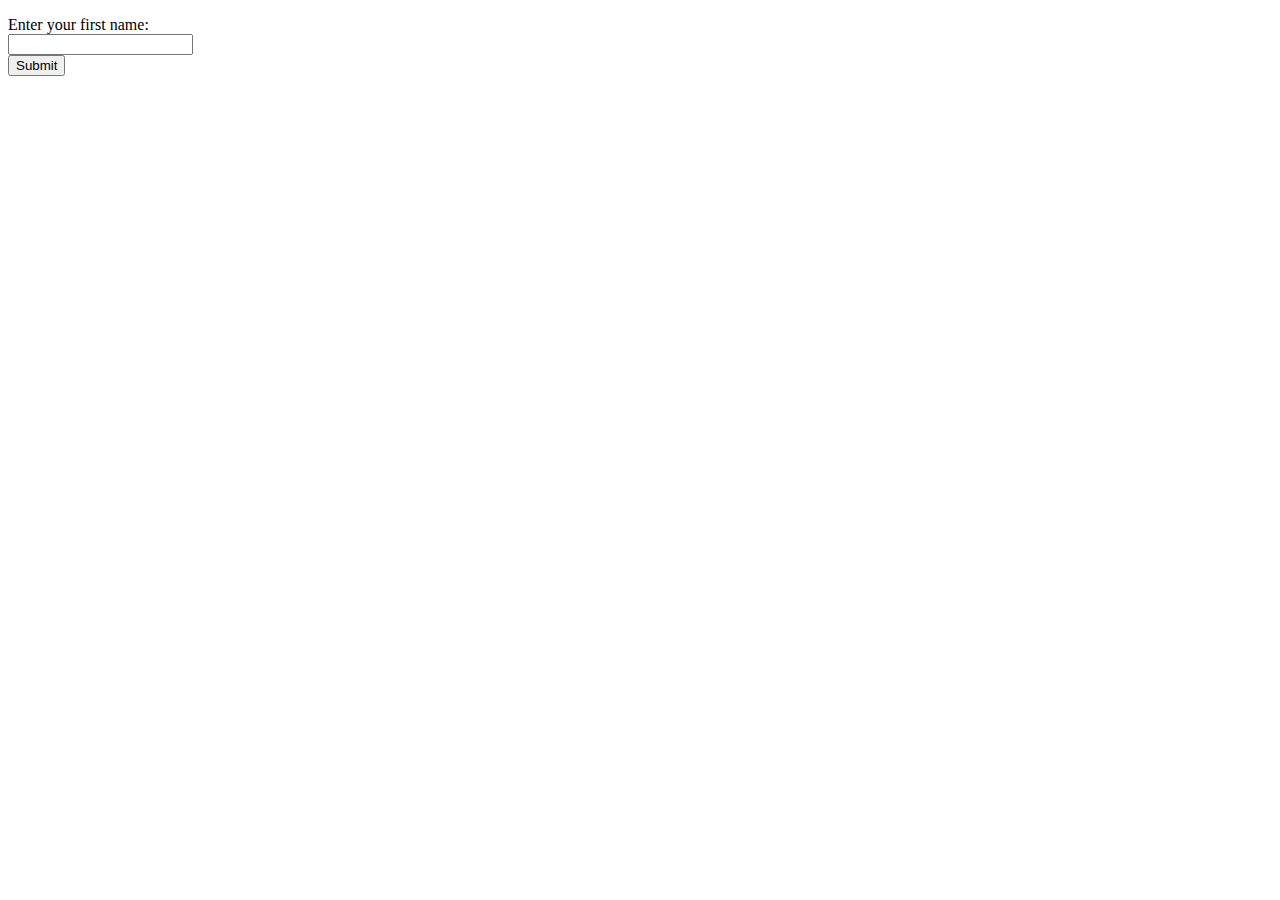
<file: 04-user-input/index.html>
<!DOCTYPE html>
<html lang="en">
  <head>
    <meta charset="UTF-8" />
    <meta http-equiv="X-UA-Compatible" content="IE=edge" />
    <meta name="viewport" content="width=device-width, initial-scale=1.0" />
    <title>User Input</title>
  </head>
  <body>
    <p id="name"></p>

    <label for="firstname">Enter your first name:</label><br />
    <input type="text" id="firstname" /><br />
    <button type="button" id="submit-button">Submit</button>
    <script src="index.js"></script>
  </body>
</html>
</file>
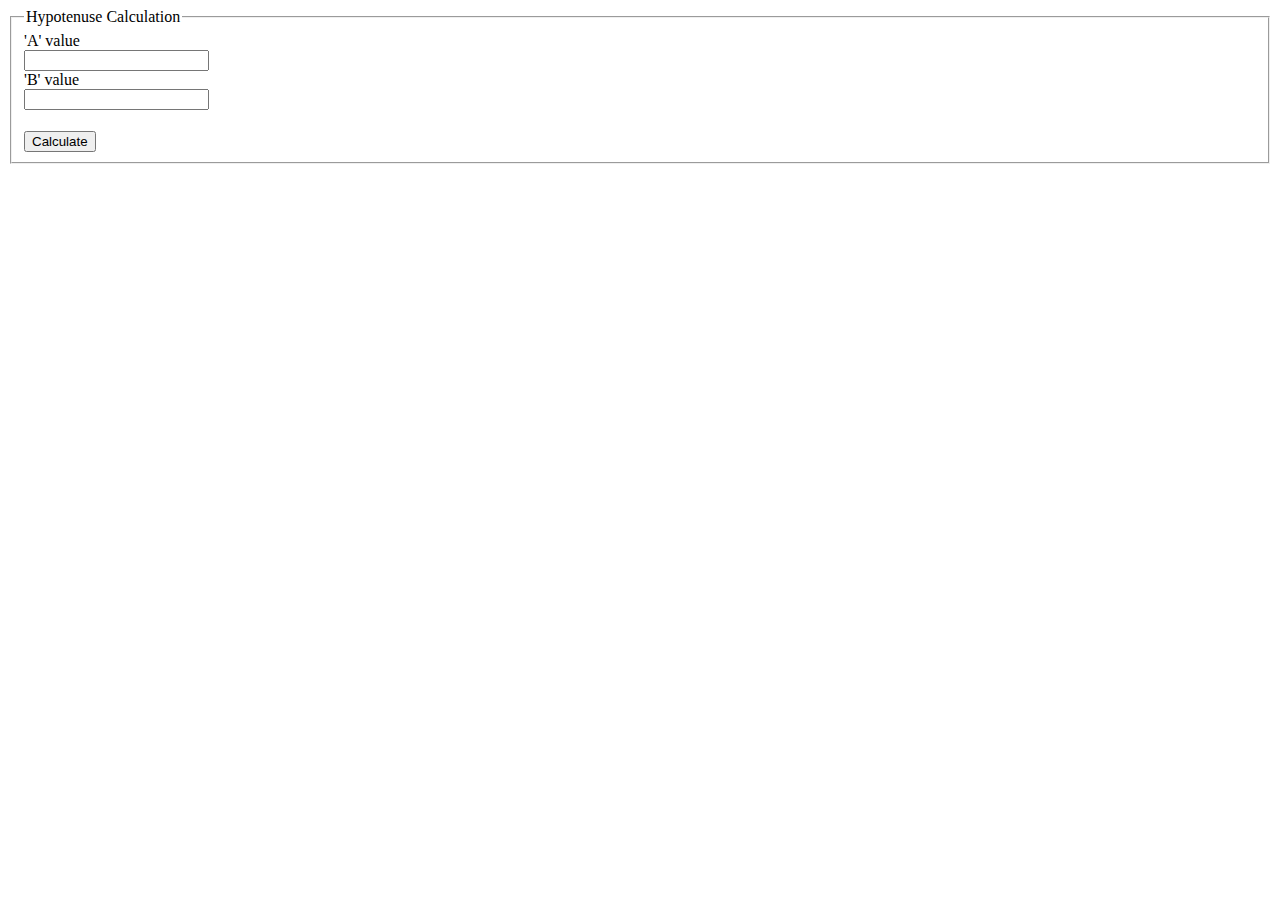
<file: 08-calc-pratice/index.html>
<!DOCTYPE html>
<html lang="en">
  <head>
    <meta charset="UTF-8" />
    <meta http-equiv="X-UA-Compatible" content="IE=edge" />
    <meta name="viewport" content="width=device-width, initial-scale=1.0" />
    <title>08 - Calc Pratice</title>
  </head>
  <body>
    <fieldset>
        <legend>Hypotenuse Calculation</legend>
        <div>
          <label for="a-value">'A' value</label><br />
          <input type="number" min="0" name="a-value" id="a-value" required />
        </div>
        <div>
          <label for="b-value">'B' value</label><br />
          <input type="number" min="0" name="b-value" id="b-value" required />
        </div>
        <h1 id="result"></h1>
        <button id="calc-button" type="button">Calculate</button>
    </fieldset>

    <script src="index.js"></script>
  </body>
</html>
</file>
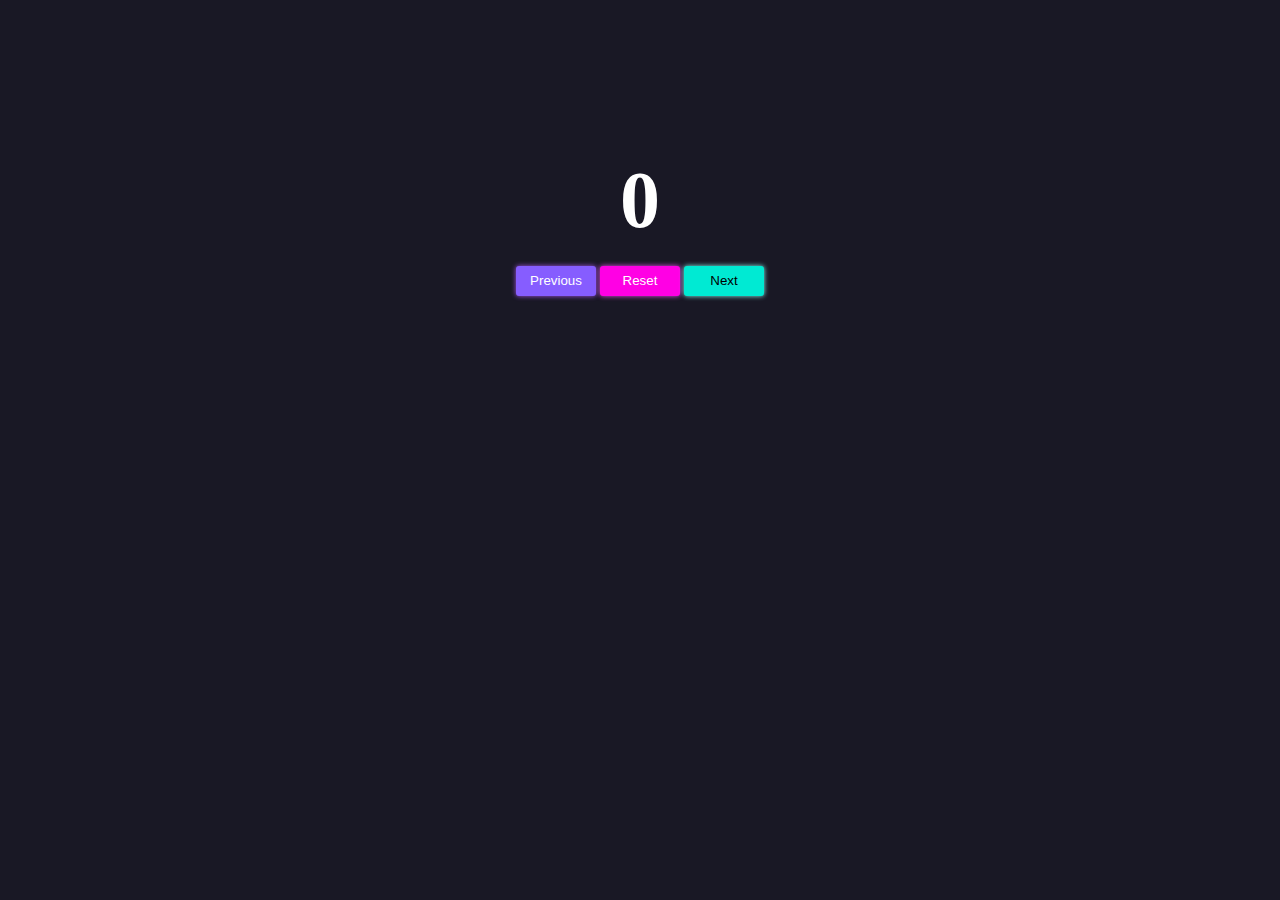
<file: 09-click-counter/index.html>
<!DOCTYPE html>
<html lang="en">
  <head>
    <meta charset="UTF-8" />
    <meta http-equiv="X-UA-Compatible" content="IE=edge" />
    <meta name="viewport" content="width=device-width, initial-scale=1.0" />
    <title>09 - Click Counter</title>

    <link rel="stylesheet" href="index.css" />
  </head>
  <body>
    <main>
      <h1 id="counter">0</h1>
      <div>
        <button id="previous-button">Previous</button>
        <button id="reset-button">Reset</button>
        <button id="next-button">Next</button>
      </div>
    </main>

    <script src="index.js"></script>
  </body>
</html>
</file>
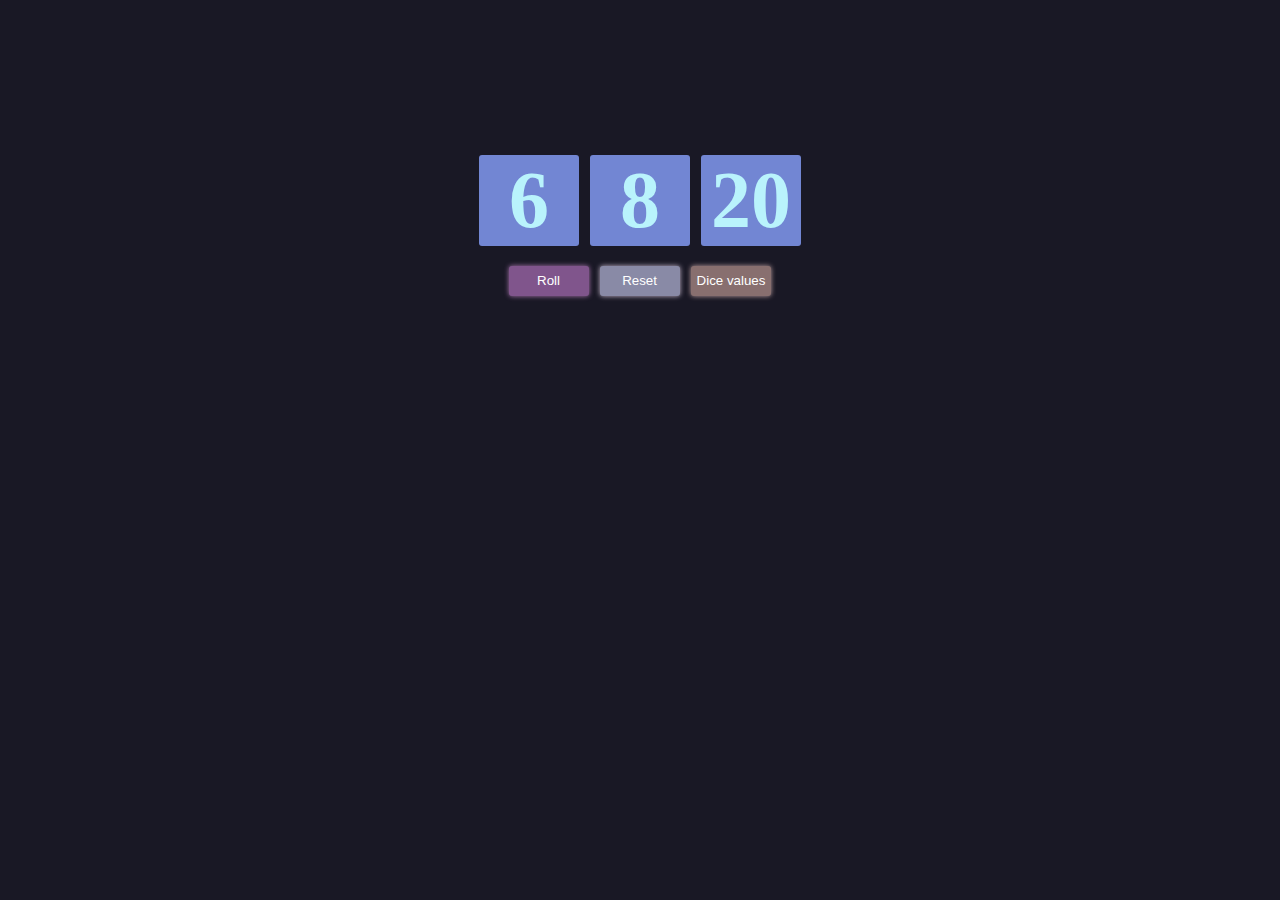
<file: 10-random-number-generator/index.html>
<!DOCTYPE html>
<html lang="en">
  <head>
    <meta charset="UTF-8" />
    <meta http-equiv="X-UA-Compatible" content="IE=edge" />
    <meta name="viewport" content="width=device-width, initial-scale=1.0" />
    <title>09 - Click Counter</title>

    <link rel="stylesheet" href="index.css" />
  </head>
  <body>
    <main>
      <div class="dice-labels">
        <h1 id="dice-6">6</h1>
        <h1 id="dice-8">8</h1>
        <h1 id="dice-20">20</h1>
      </div>
      <div class="buttons">
        <button id="roll-button">Roll</button>
        <button id="reset-button">Reset</button>
        <button id="values-button">Dice values</button>
      </div>
    </main>

    <script src="index.js"></script>
  </body>
</html>
</file>
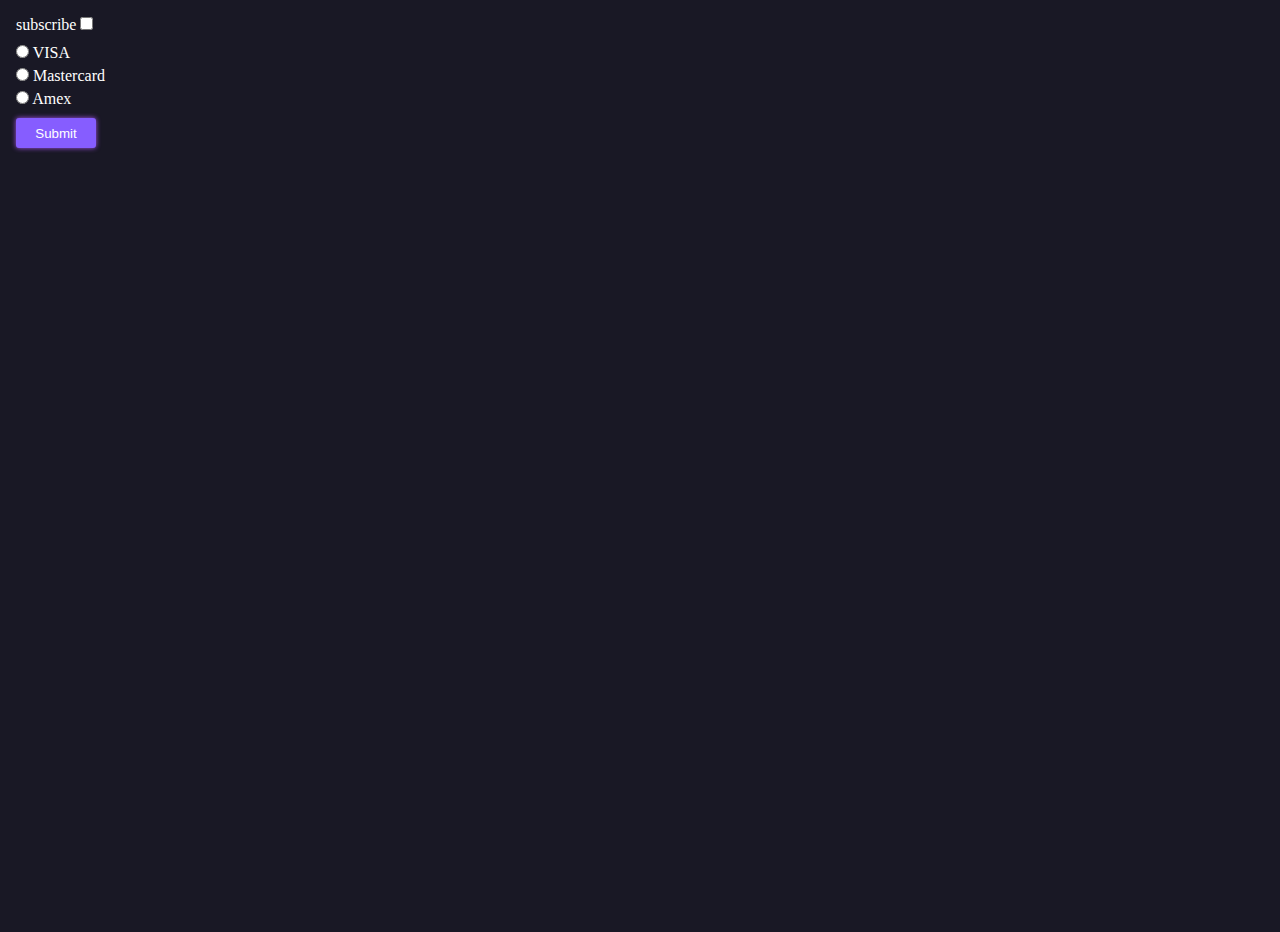
<file: 15-checked-property/index.html>
<!DOCTYPE html>
<html lang="en">
  <head>
    <meta charset="UTF-8" />
    <meta http-equiv="X-UA-Compatible" content="IE=edge" />
    <meta name="viewport" content="width=device-width, initial-scale=1.0" />
    <title>15 - Checked property</title>
    <link rel="stylesheet" href="index.css" />
  </head>
  <body>
    <div>
      <div>
        <label for="my-checkbox">subscribe</label>
        <input type="checkbox" id="my-checkbox" />
      </div>
      <div class="card-container">
        <div>
          <input type="radio" name="card" id="visa-opt" />
          <label for="visa-opt">VISA</label>
        </div>
        <div>
          <input type="radio" name="card" id="mastercard-opt" />
          <label for="mastercard-opt">Mastercard</label>
        </div>
        <div>
          <input type="radio" name="card" id="amex-opt" />
          <label for="amex-opt">Amex</label>
        </div>
      </div>
      <button class="btn" id="my-button" type="submit">Submit</button>
    </div>
    <script src="index.js"></script>
  </body>
</html>
</file>
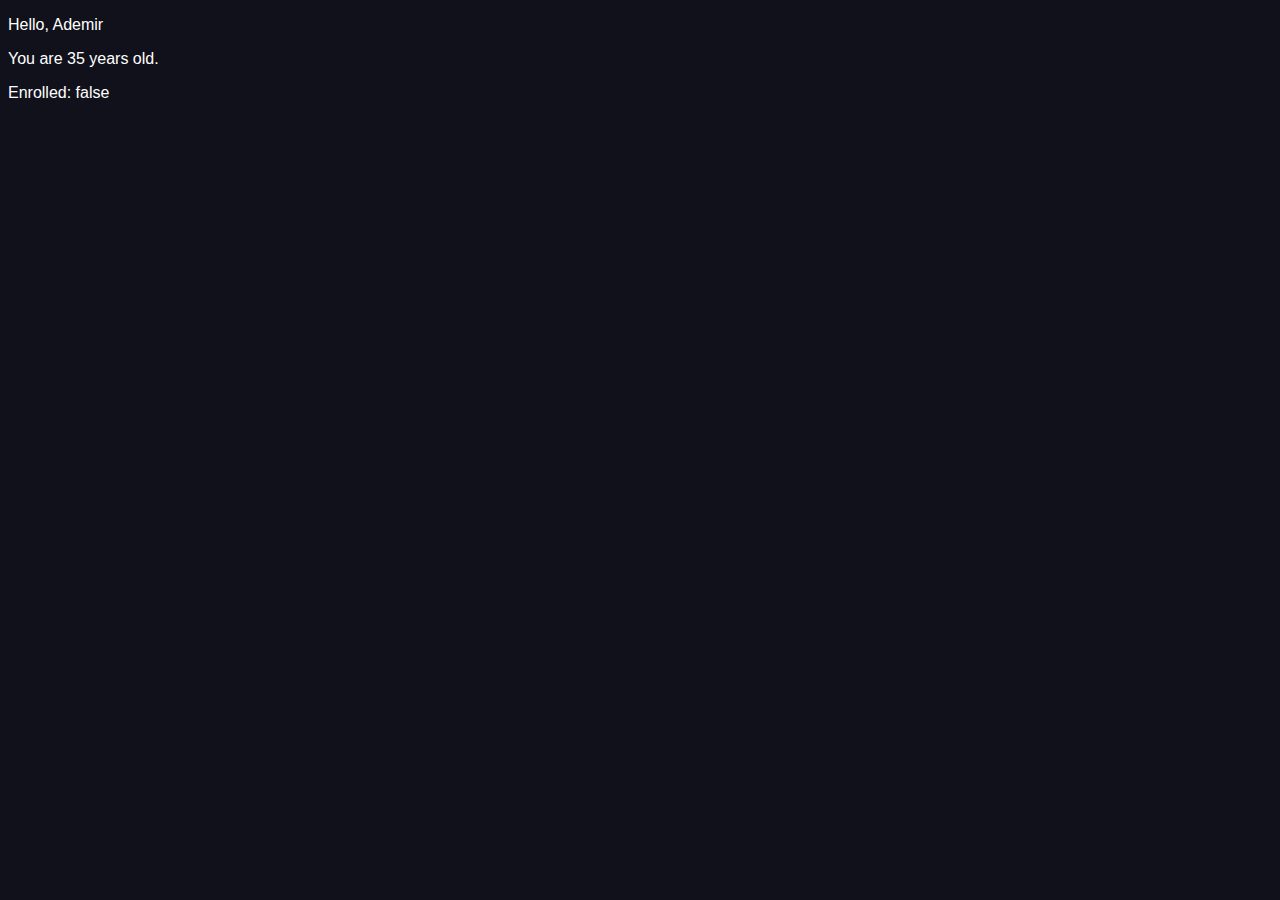
<file: website/index.html>
<!DOCTYPE html>
<html lang="en">
  <head>
    <meta charset="UTF-8" />
    <meta http-equiv="X-UA-Compatible" content="IE=edge" />
    <meta name="viewport" content="width=device-width, initial-scale=1.0" />
    <title>Website</title>

    <link rel="stylesheet" href="style.css" />
  </head>
  <body>

    <p id="p1"></p>
    <p id="p2"></p>
    <p id="p3"></p>

    <script src="index.js"></script>
  </body>
</html>
</file>
<file: 09-click-counter/index.css>
* {
  margin: 0;
  box-sizing: border-box;
}

body {
  background-color: #191825;
  color: white;
  width: 100vw;
  height: 100vh;
}

h1 {
  font-size: 5rem;
  margin-bottom: 20px;
}

main {
    display: flex;
    flex-direction: column;
    align-items: center;
    justify-content: center;
    height: 50vh;
}

#previous-button,
#reset-button,
#next-button {
  width: 80px;
  height: 30px;
  border: none;
  border-radius: 3px;
}

#previous-button {
  background-color: #865dff;
  box-shadow: 0 0 5px #a555ec;
  color: white;
  cursor: grab;
  transition: 250ms;
}

#previous-button:hover {
  background-color: #865dffaa;
  transition: 250ms;
}

#reset-button {
  background-color: #ff00e4;
  box-shadow: 0 0 5px #ed50f1;
  color: white;
  cursor: grab;
  transition: 250ms;
}

#reset-button:hover {
  background-color: #ed50f1aa;
  transition: 250ms;
}

#next-button {
  background-color: #00ead3;
  box-shadow: 0 0 5px #88fff7;
  cursor: grab;
  transition: 250ms;
}

#next-button:hover {
  background-color: #00ead3cc;
  transition: 250ms;
}
</file>
<file: 10-random-number-generator/index.css>
* {
  margin: 0;
  box-sizing: border-box;
}

body {
  background-color: #191825;
  color: white;
  width: 100vw;
  height: 100vh;
}

h1 {
  font-size: 5rem;
  margin-bottom: 20px;
}

main {
    display: flex;
    flex-direction: column;
    align-items: center;
    justify-content: center;
    height: 50vh;
}

.dice-labels {
  display: flex;
  justify-content: center;
  width: 100%;
  gap: 11px;
}

.buttons {
  display: flex;
  gap: 11px;
  justify-content: center;
}

#dice-6,
#dice-8,
#dice-20 {
  background-color: #7286D3;
  color: #B9F3FC;
  min-width: 100px;
  text-align: center;
  border: none;
  border-radius: 3px;
}

#roll-button,
#reset-button,
#values-button {
  min-width: 80px;
  height: 30px;
  border: none;
  border-radius: 3px;
}

#roll-button {
  background-color: #80558C;
  box-shadow: 0 0 5px #AF7AB3;
  color: white;
  cursor: grab;
  transition: 250ms;
}

#roll-button:hover {
  background-color: #80558Caa;
  transition: 250ms;
}

#reset-button {
  background-color: #898AA6;
  box-shadow: 0 0 5px #C9BBCF;
  color: white;
  cursor: grab;
  transition: 250ms;
}

#reset-button:hover {
  background-color: #898AA6aa;
  transition: 250ms;
}

#values-button {
  background-color: #886F6F;
  box-shadow: 0 0 5px #C1A3A3;
  color: white;
  cursor: grab;
  transition: 250ms;
}

#values-button:hover {
  background-color: #886F6Faa;
  transition: 250ms;
}
</file>
<file: 15-checked-property/index.css>
* {
  margin: 0;
  box-sizing: border-box;
}

body {
  background-color: #191825;
  color: white;
  width: 100vw;
  height: 100vh;
  margin: 16px;
}

h1 {
  font-size: 5rem;
  margin-bottom: 20px;
}

main {
    display: flex;
    flex-direction: column;
    align-items: center;
    justify-content: center;
    height: 50vh;
}

.btn
{
  width: 80px;
  height: 30px;
  border: none;
  border-radius: 3px;
}

.btn {
  background-color: #865dff;
  box-shadow: 0 0 5px #a555ec;
  color: white;
  cursor: grab;
  transition: 250ms;
}

.btn:hover {
  background-color: #865dffaa;
  transition: 250ms;
}

.card-container {
  display: flex;
  flex-direction: column;
  gap: 5px;
  margin: 10px 0;
}
</file>
<file: website/style.css>
body {
    background-color: #11111B;
    color: white;
    font-family: Arial, Helvetica, sans-serif;
}
</file>
